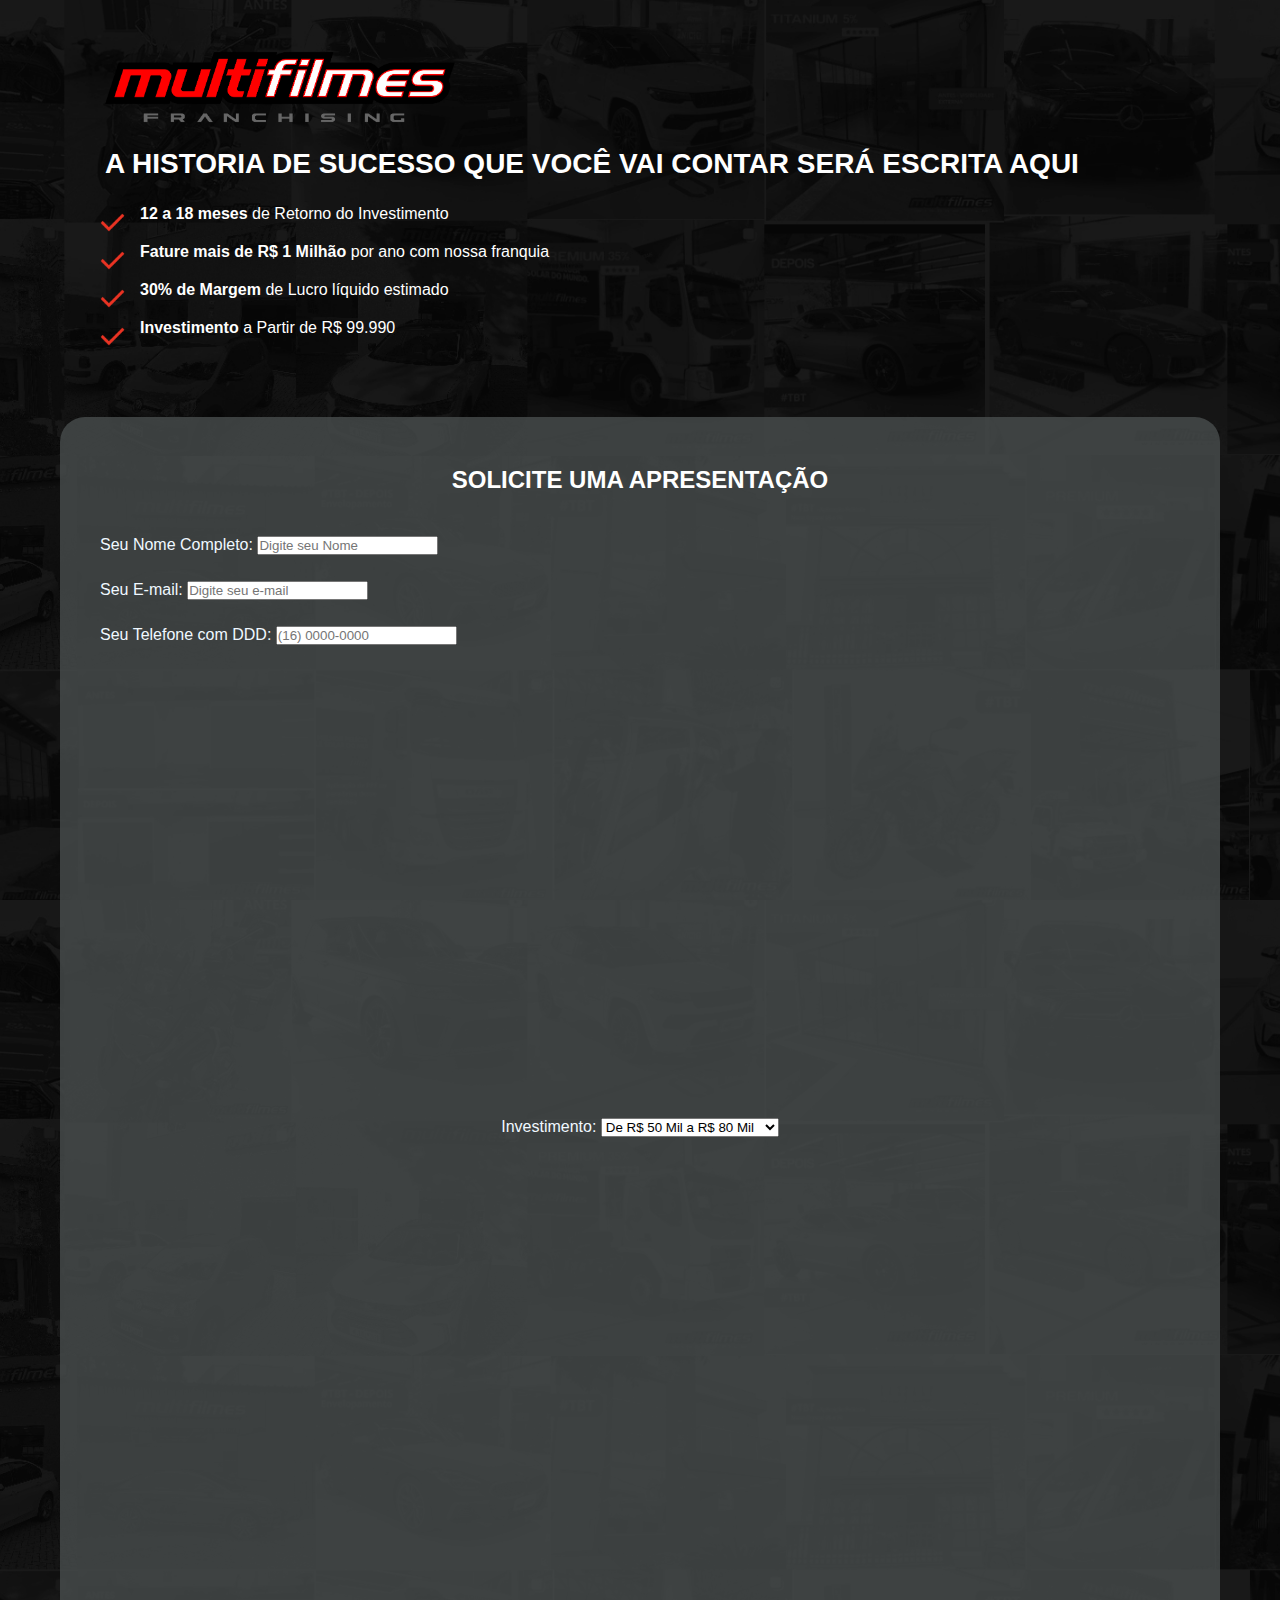
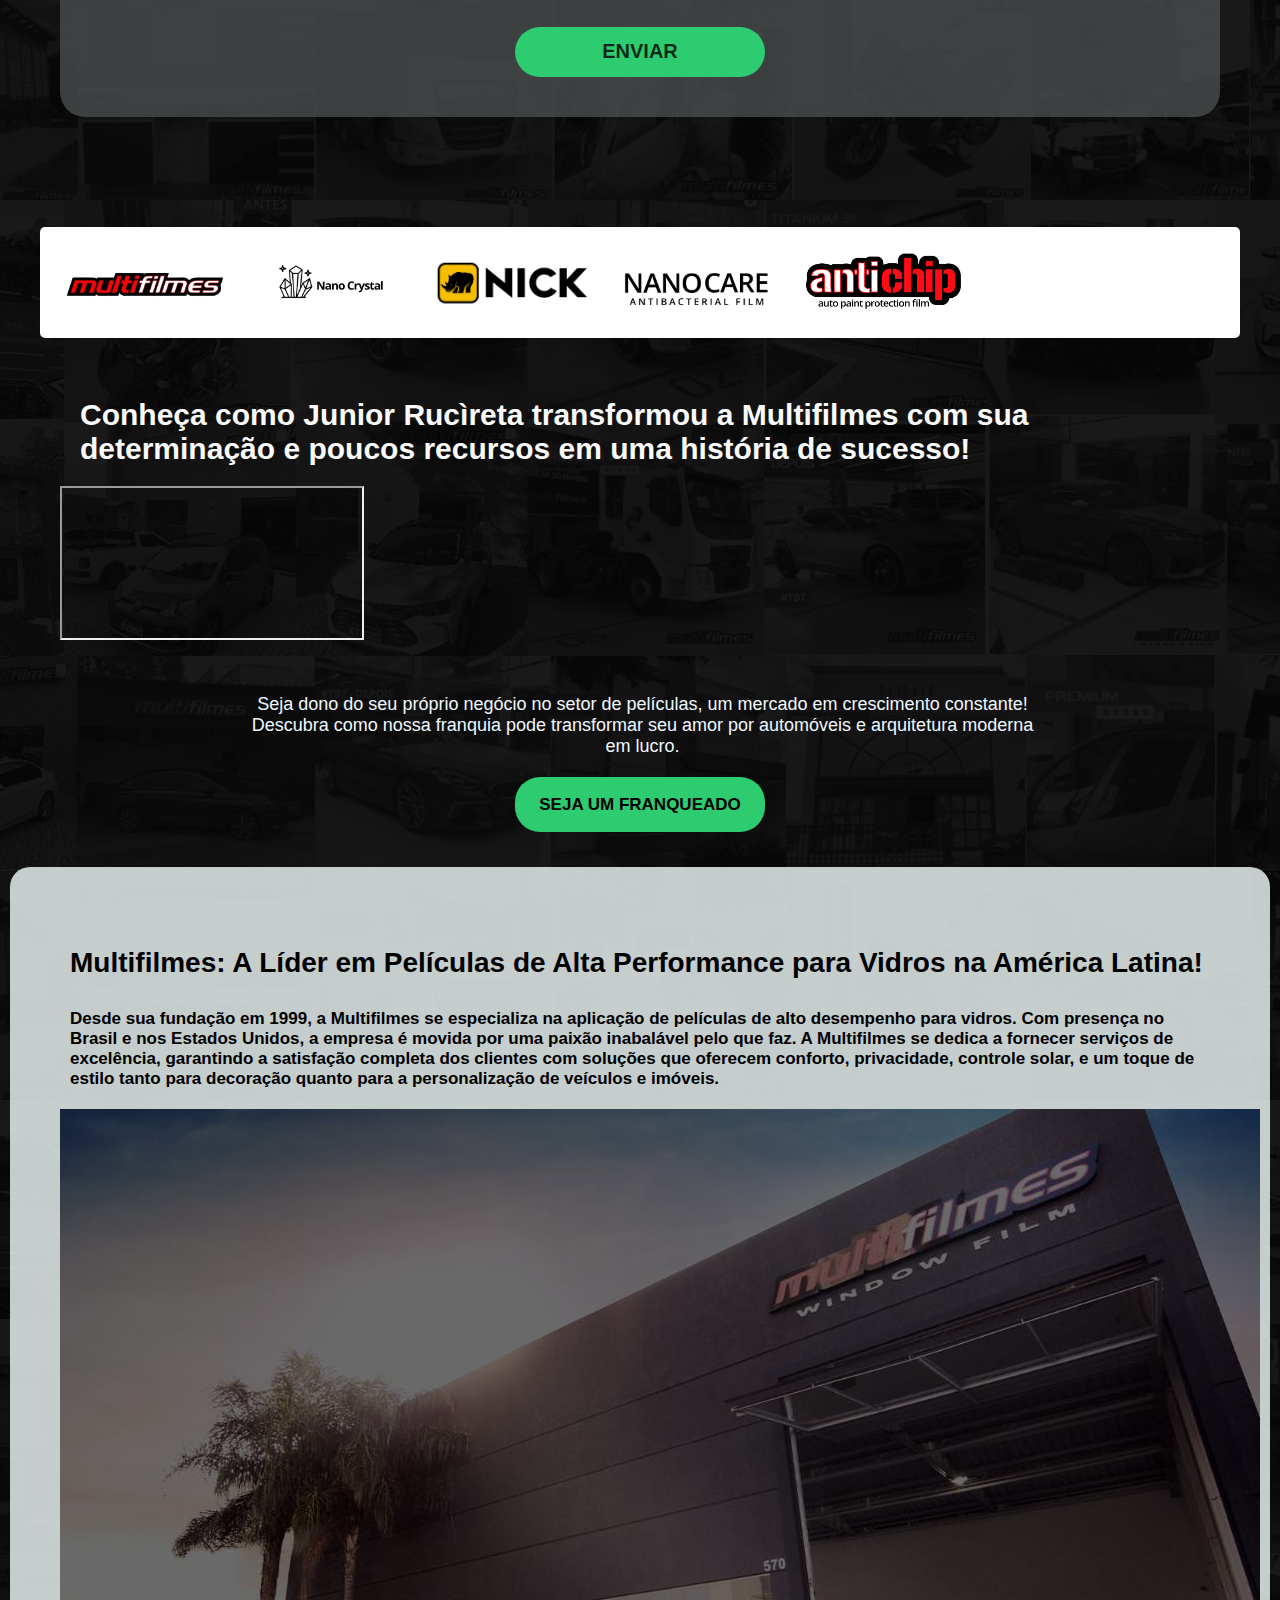
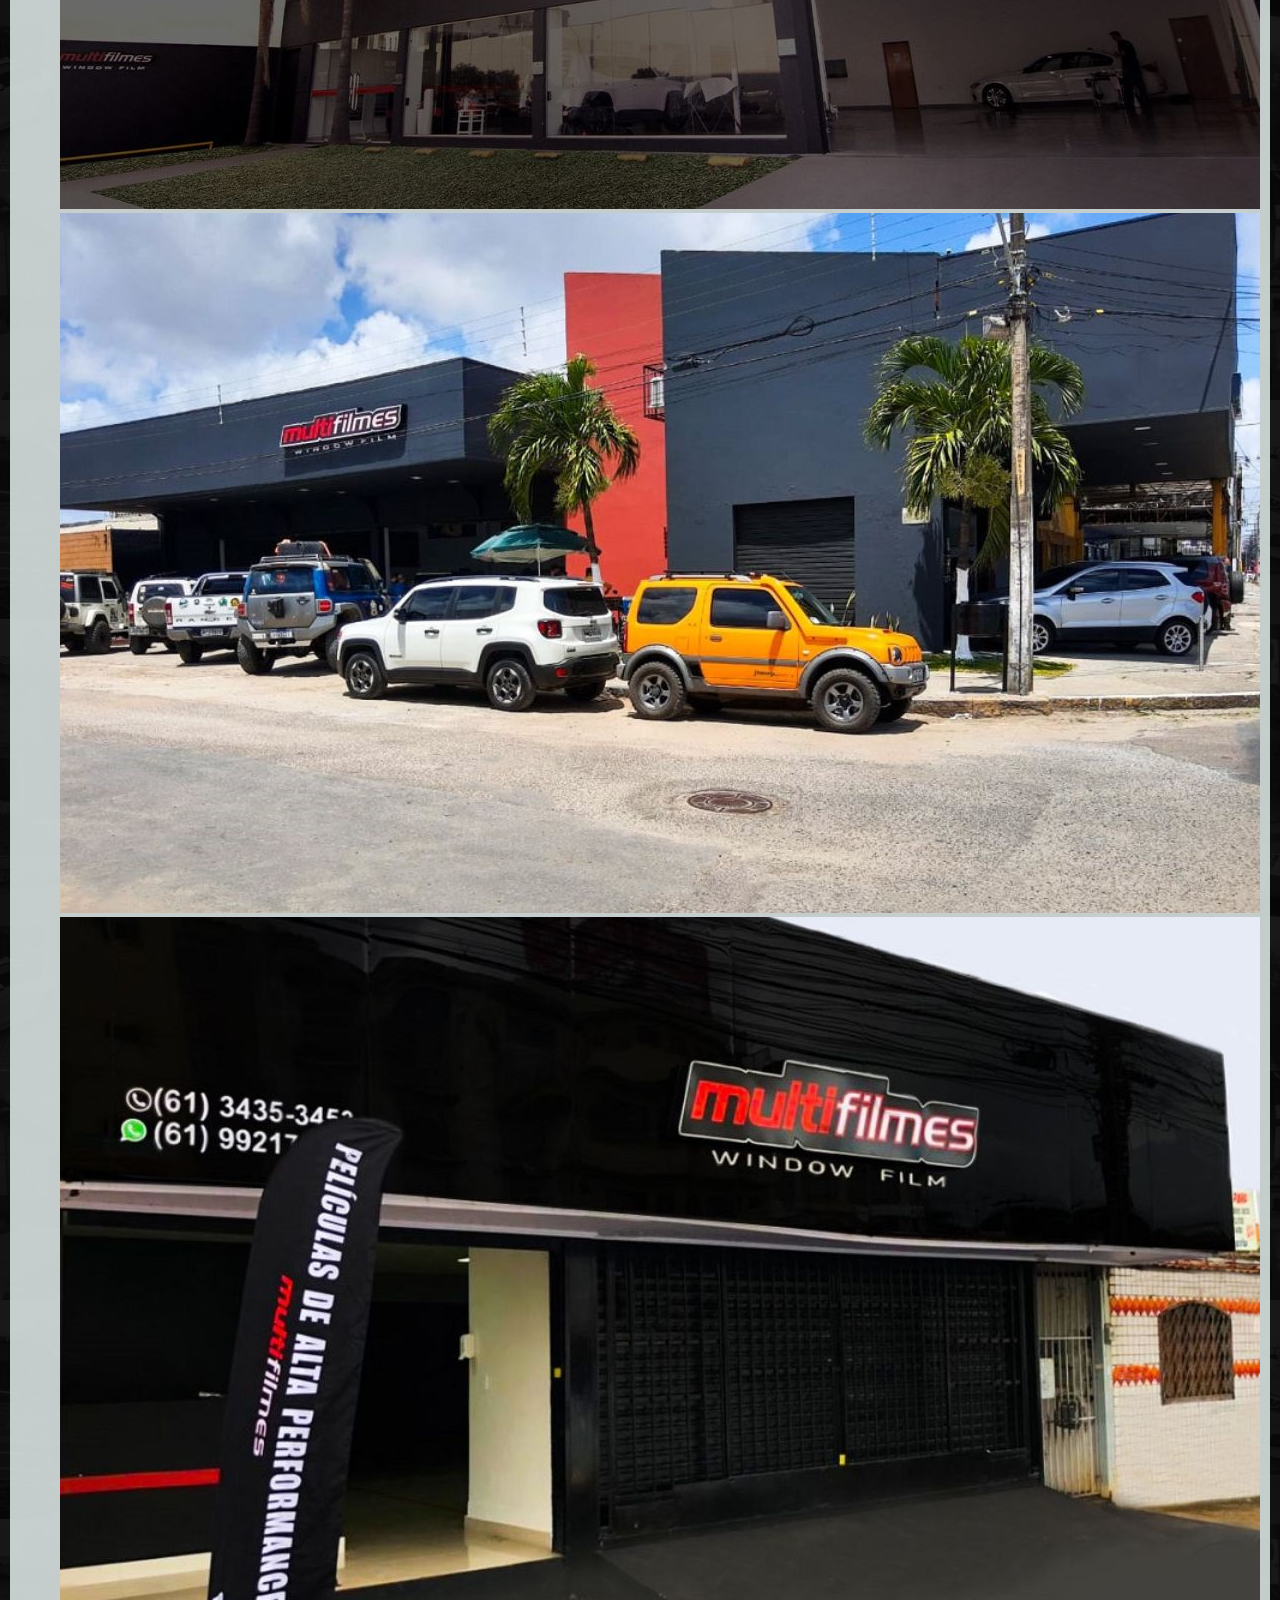
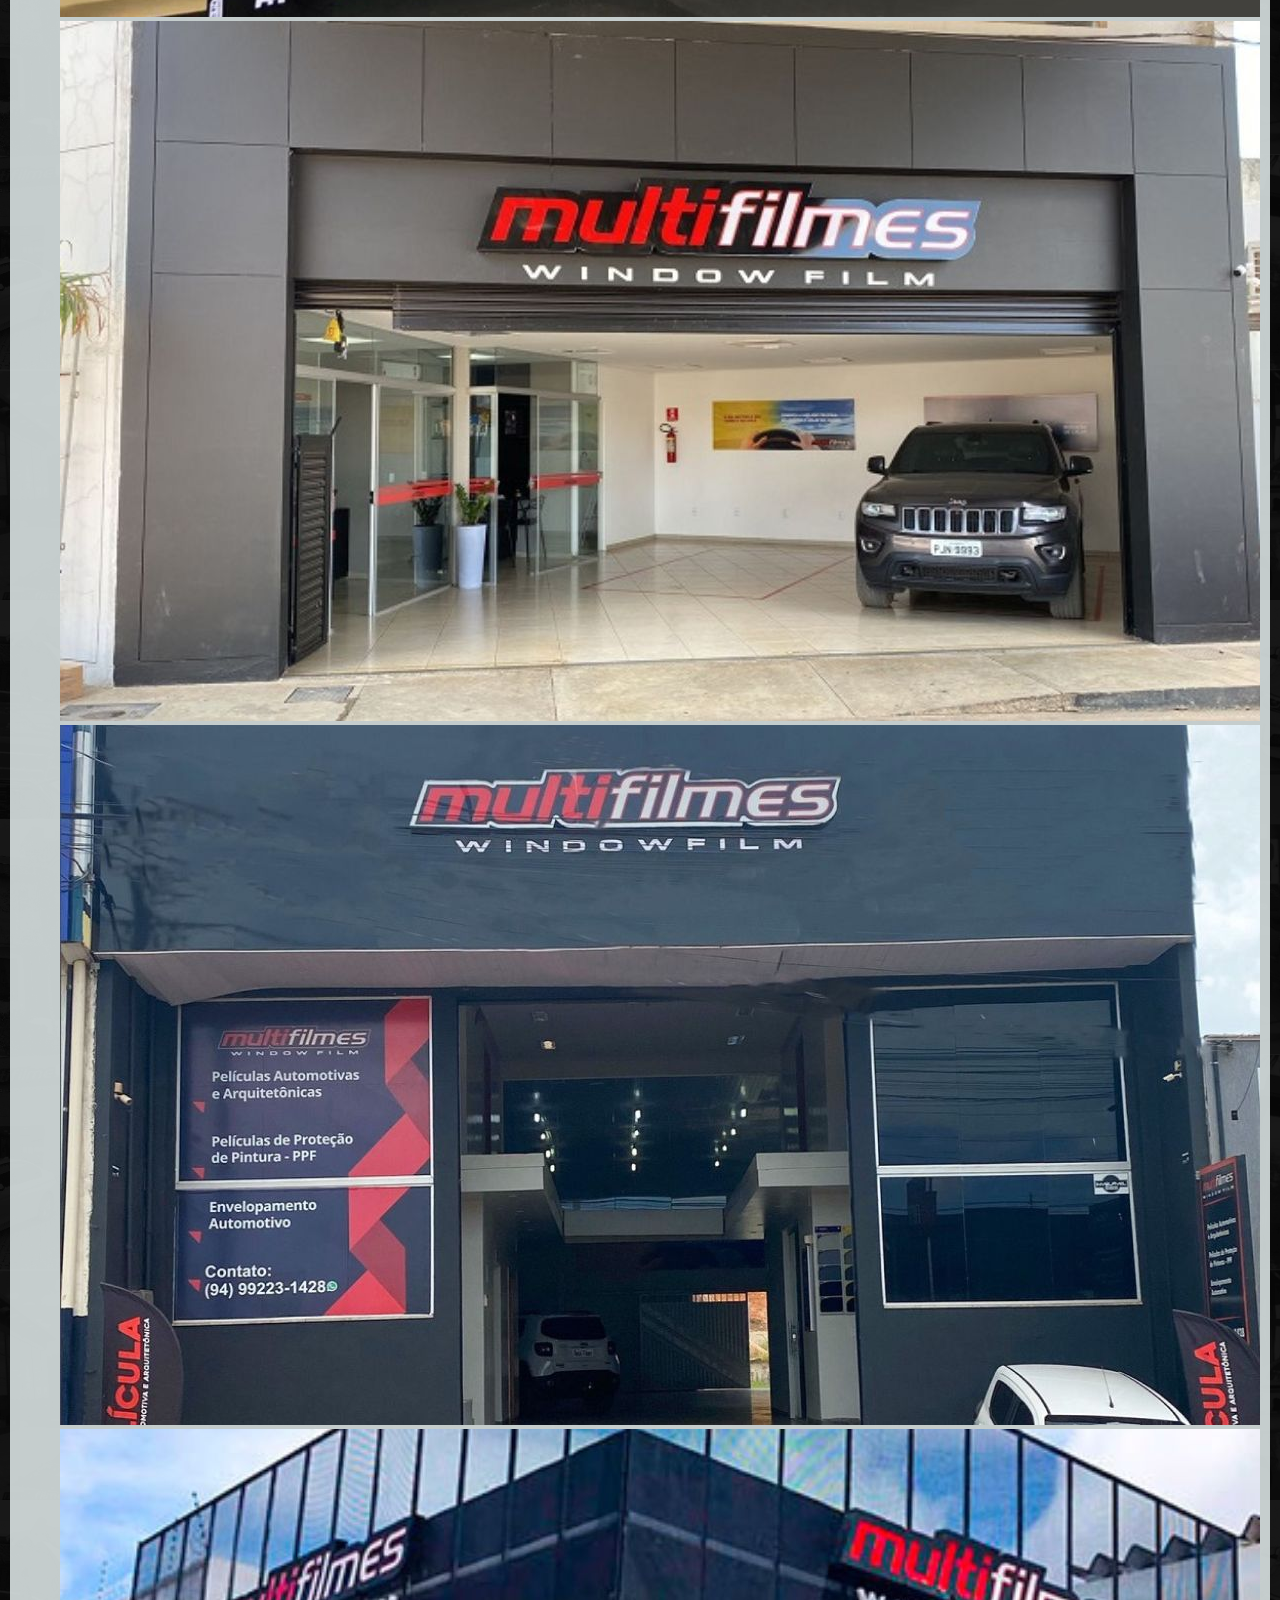
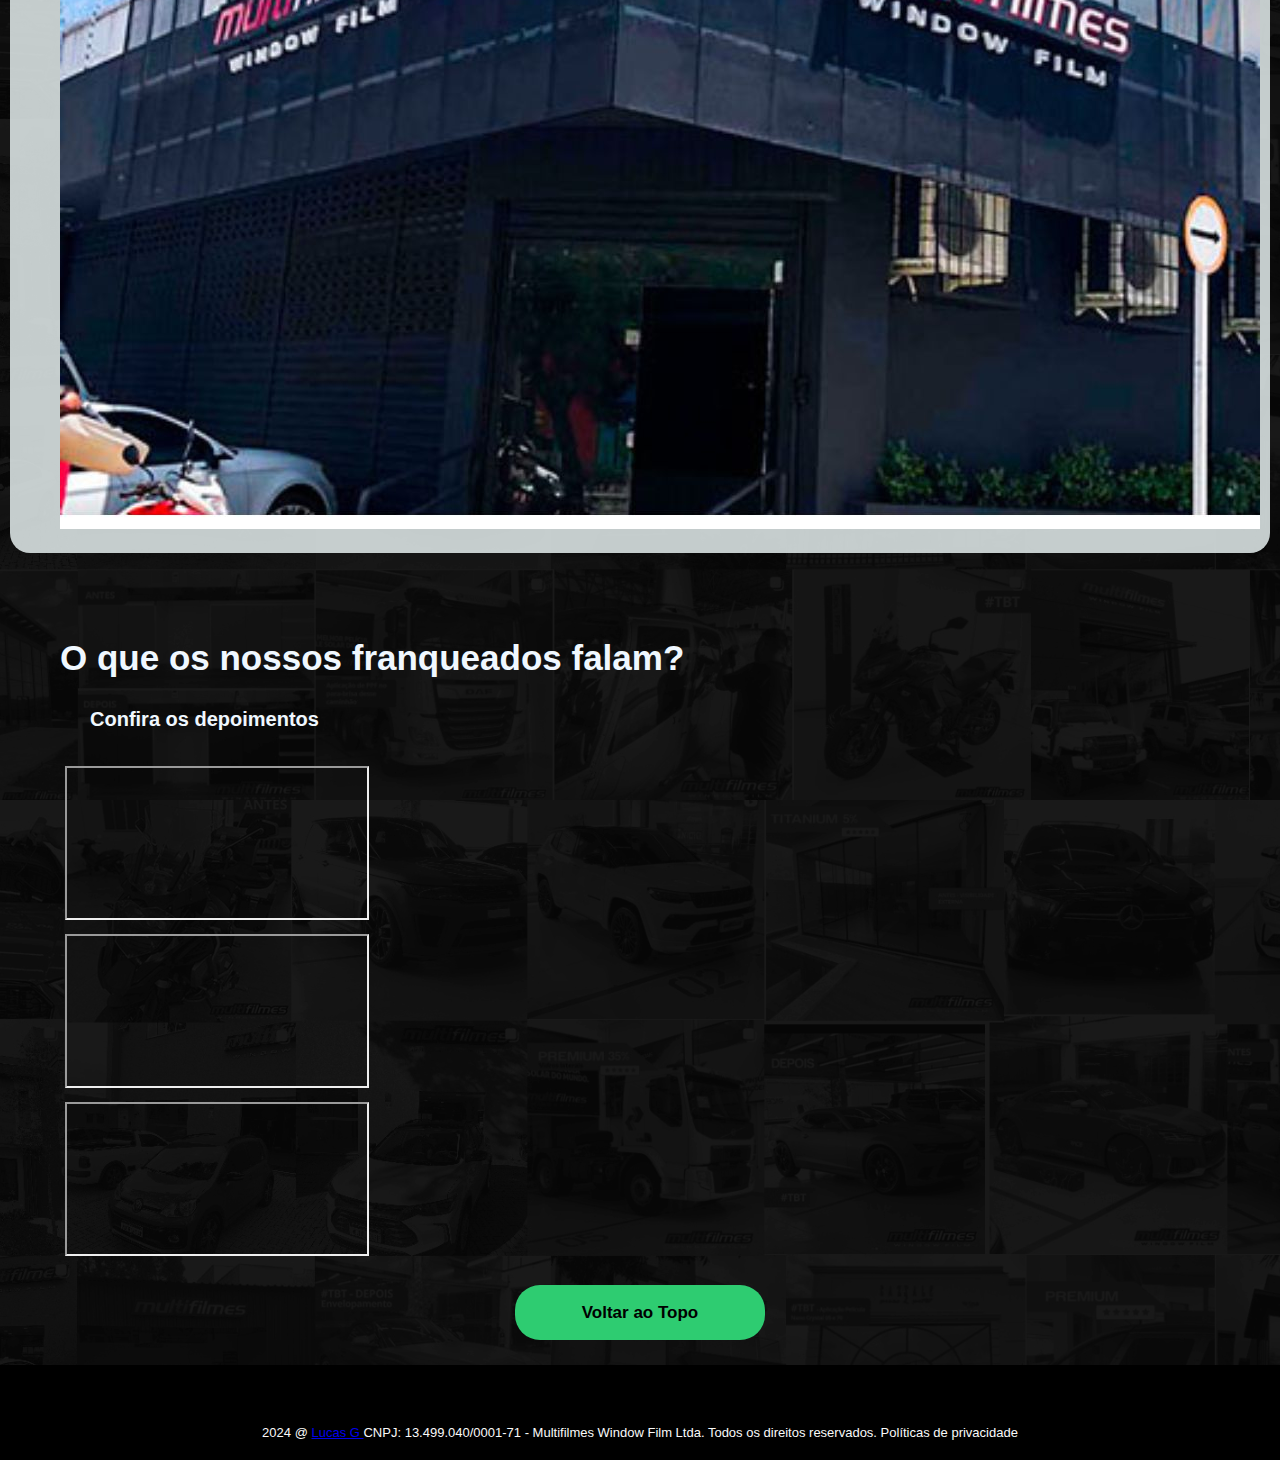
<file: LP- Multifilmes/index.html>
<!doctype html>
<html lang="pt-br">
<head>
    <!-- Required meta tags -->
    <meta charset="utf-8">
    <meta name="viewport" content="width=device-width, initial-scale=1, shrink-to-fit=no">

    <!-- Google Fonts -->
    <link rel="stylesheet" href="https://fonts.googleapis.com/css?family=Roboto:300,400,700&display=swap">

    <!-- Bootstrap CSS -->
    <link rel="stylesheet" href="https://cdn.jsdelivr.net/npm/bootstrap@4.1.3/dist/css/bootstrap.min.css" integrity="sha384-MCw98/SFnGE8fJT3GXwEOngsV7Zt27NXFoaoApmYm81iuXoPkFOJwJ8ERdknLPMO" crossorigin="anonymous">
    <link rel="stylesheet" type="text/css" href="css/estilo.css">
    <title>Multi filmes franquia</title>
    <link rel="icon" href="img/M-300x300.png">

    <!-- Meta Pixel Code -->
<script>
    !function(f,b,e,v,n,t,s)
    {if(f.fbq)return;n=f.fbq=function(){n.callMethod?
    n.callMethod.apply(n,arguments):n.queue.push(arguments)};
    if(!f._fbq)f._fbq=n;n.push=n;n.loaded=!0;n.version='2.0';
    n.queue=[];t=b.createElement(e);t.async=!0;
    t.src=v;s=b.getElementsByTagName(e)[0];
    s.parentNode.insertBefore(t,s)}(window, document,'script',
    'https://connect.facebook.net/en_US/fbevents.js');
    fbq('init', '1413233402619358');
    fbq('track', 'PageView');
    </script>
    <noscript><img height="1" width="1" style="display:none"
    src="https://www.facebook.com/tr?id=1413233402619358&ev=PageView&noscript=1"
    /></noscript>
    <!-- End Meta Pixel Code -->

    <!-- Google tag (gtag.js) -->
<script async src="https://www.googletagmanager.com/gtag/js?id=G-SC79E6WZME"></script>
<script>
  window.dataLayer = window.dataLayer || [];
  function gtag(){dataLayer.push(arguments);}
  gtag('js', new Date());

  gtag('config', 'G-SC79E6WZME');
</script>


</head>
<body>

<section id="home">
    <div class="container">
        <div class="row align-items-center">
            <div class="col-md-6">

            <div class="img-logo">
                <img src="img/logo cinza (1).png" class="img-fluid larger-image" alt="Profile Image">
            

                <form class="txt-leads" >
                    <h1>A HISTORIA DE SUCESSO QUE VOCÊ VAI CONTAR SERÁ ESCRITA AQUI</h1>
                    <p class="lead-paragraph">
                        <img src="img/check.png" alt="Ícone">
                        <strong>12 a 18 meses</strong> de Retorno do Investimento
                    </p>
                    <p class="lead-paragraph">
                        <img src="img/check.png" alt="Ícone">
                        <strong>Fature mais de R$ 1 Milhão</strong> por ano com nossa franquia
                    </p>
                    <p class="lead-paragraph">
                        <img src="img/check.png" alt="Ícone">
                        <strong>30% de Margem</strong> de Lucro líquido estimado
                    </p>

                    <p class="lead-paragraph">
                        <img src="img/check.png" alt="Ícone">
                        <strong>Investimento</strong> a Partir de R$ 99.990
                    </p>
                </form><!--txt-leads-->
            </div>
        </div>

            <nav class="col-md-6">
                <nav class="form-leads">
                    <form action="Page-Obrigado.html" method="get">
                        <h2>SOLICITE UMA APRESENTAÇÃO</h2>
                        <div class="form-group">
                            <label for="nome">Seu Nome Completo:</label>
                            <input type="text" id="nome" placeholder="Digite seu Nome" class="form-control" required>
                        </div>
                        <div class="form-group">
                            <label for="email">Seu E-mail:</label>
                            <input type="email" id="email" placeholder="Digite seu e-mail" class="form-control" required>
                        </div>
                        <div class="form-group">
                            <label for="telefone">Seu Telefone com DDD:</label>
                            <input type="tel" id="telefone" placeholder="(16) 0000-0000" class="form-control" required>
                        </div>


                        <div class="container">
                            <div class="row justify-content-center">
                                <div class="col-md-8 col-lg-6">
                                    <div class="inv-inputs text-white">

                                        <div class="container form-container">
                                            <div class="form-group">
                                                <label for="investimento">Investimento:</label>
                                                <select class="form-control" id="investimento">
                                                    <option>De R$ 50 Mil a R$ 80 Mil</option>
                                                    <option>De R$ 90 Mil a R$ 100 Mil</option>
                                                    <option>Acima de R$ 150 Mil +</option>
                                                </select>
                                            </div>
                                        </div>    
                                    
                                    </div>
                                </div>
                            </div>
                        </div>
                        
                        <form action="Page-Obrigado.html" method="get">
                            <div class="btn-enviar text-center">
                                <input type="submit" class="btn btn-primary" value="ENVIAR">
                            </div>
                        </form>

                    </form>
                </nav>
            </nav>
        </div>
    </div><!--container-->
</section><!--home-->

<section class="marcas" style="padding-top: 35px;">
    <div class="container" style="background-color: white; margin: auto; border-radius: 5px; padding:15px;">
        <div class="row align-items-center">
            <div class="col-md-12 text-center">

                <img src="img/Logo-Multi-filmes.png" class="img-fluid larger-image max-width-180" alt="Multifilmes">

                <img src="img/nanopreto.png" class="img-fluid larger-image max-width-180" alt="Nano Crystal">

                <img src="img/logo 2023 (1).png" class="img-fluid larger-image max-width-180" alt="Nick">

                <img src="img/NANO CARE.jpg" class="img-fluid larger-image max-width-180" alt="Nano care">

                <img src="img/auto paint protection film.png" class="img-fluid larger-image max-width-180" alt="anti-chip">
        </div>
    </div>
</section><!-- marcas -->


<section class="junior">
    <nav class="container">
        <div class="row">
            <div class="col-sm-8 col-12 m-auto text-center">

                <h5>Conheça como Junior Rucìreta transformou a Multifilmes com sua determinação e poucos recursos em uma história de sucesso!</h5>
                <div class="embed-responsive embed-responsive-16by9 mb-3">
                    
                    <iframe class="embed-responsive-item" src="https://www.youtube.com/embed/gJwo_aMizaA" allowfullscreen></iframe>
                    
                </div>

            </div>    
        </div>
    </nav>
</section>

<div class="btn-topo">

    <p style="color: aliceblue; padding: 20px 5px 10px 10px;">Seja dono do seu próprio negócio no setor de películas, um mercado em crescimento constante! Descubra como nossa franquia pode transformar seu amor por automóveis e arquitetura moderna em lucro.</p>


    <a href="#">
        <button type="button" class="btn btn-top">SEJA UM FRANQUEADO</button>
    </a>
</div>


<section id="franquiados">

    <nav class="container">

        
        <div class="row">
            <div class="col-sm-8 m-auto">

                <h2>Multifilmes: A Líder em Películas de Alta Performance para Vidros na América Latina!</h2>

                <p>Desde sua fundação em 1999, a Multifilmes se especializa na aplicação de películas de alto desempenho para vidros. Com presença no Brasil e nos Estados Unidos, a empresa é movida por uma paixão inabalável pelo que faz. A Multifilmes se dedica a fornecer serviços de excelência, garantindo a satisfação completa dos clientes com soluções que oferecem conforto, privacidade, controle solar, e um toque de estilo tanto para decoração quanto para a personalização de veículos e imóveis.</p>
                <div id="carousel-controles" class="carousel slide" data-ride="carousel"><!--carousel-->
                    <div class="carousel-inner">

                        <div class="carousel-item active">

                            <img src="img/Franquiados/1.jpg" class="img-fluid">
    
                            </div>
    
                            <div class="carousel-item ">
    
                            <img src="img/Franquiados/2.jpg" class="img-fluid">
    
                            </div>
    
                            <div class="carousel-item ">
    
                                <img src="img/Franquiados/3.jpg" class="img-fluid">
        
                                </div>
    
                                <div class="carousel-item ">
    
                                <img src="img/Franquiados/4.jpg" class="img-fluid">
            
                                </div>
    
                                <div class="carousel-item ">
    
                                <img src="img/Franquiados/5.jpg" class="img-fluid">
                
                                </div>
    
                                <div class="carousel-item ">
    
                                <img src="img/Franquiados/6.jpg" class="img-fluid">
                    
                            </div>

                    </div><!--Inner-->

                    <a href="#carousel-controles" class="carousel-control-prev" data-slide="prev">
                        <span class="carousel-control-prev-icon"></span>
                    </a>

                    <a href="#carousel-controles" class="carousel-control-next" data-slide="next">
                        <span class="carousel-control-next-icon"></span>
                    </a>

                </div><!--carousel-->

            </div>

        </div><!--Row-->
    
    </nav>

</section ><!--Franquiados + Historia-->

<section id="videos"><!--Videos e Depoimentos-->

    <nav class="container">
        <div class="row">
            <div class="col-sm-8 m-auto text-center">
                <h1>O que os nossos franqueados falam?</h1>
                <p>Confira os depoimentos</p>
                
                <div class="embed-responsive embed-responsive-16by9 mb-3">
                    <iframe class="embed-responsive-item" src="https://www.youtube.com/embed/_v-rJ65vawQ" allowfullscreen></iframe>
                </div>
                
                <div class="embed-responsive embed-responsive-16by9 mb-3">
                    <iframe class="embed-responsive-item" src="https://www.youtube.com/embed/UlNUjcSDii0" allowfullscreen></iframe>
                </div>
                
                <div class="embed-responsive embed-responsive-16by9 mb-3">
                    <iframe class="embed-responsive-item" src="https://www.youtube.com/embed/mdjR0ndBz80" allowfullscreen></iframe>
                </div>
            </div>
        </div>
    </nav>

</section><!--Videos e Depoimentos-->

<div class="btn-topo">
    <a href="#">
        <button type="button" class="btn btn-top">Voltar ao Topo</button>
    </a>
</div>







<footer>
    <div class="container">
        <div class="row align-items-center">
            
            <div class="col-md-12 "> <!-- Coluna para o texto -->
                <h3>2024 @ <a href="https://www.linkedin.com/in/lucas-gestordetrafego/"> Lucas G </a>CNPJ: 13.499.040/0001-71 - Multifilmes Window Film Ltda. Todos os direitos reservados. Políticas de privacidade </h3>
            </div>
        </div>
    </div>
</footer>


<!-- Optional JavaScript -->
<!-- jQuery first, then Popper.js, then Bootstrap JS -->

<!--RD STATION-->
<script type="text/javascript" async src="https://d335luupugsy2.cloudfront.net/js/loader-scripts/4d9ea43a-5558-4a8c-90ba-5b2133448bd3-loader.js" ></script>
<!--RD STATION-->


<script src="https://code.jquery.com/jquery-3.3.1.slim.min.js" integrity="sha384-q8i/X+965DzO0rT7abK41JStQIAqVgRVzpbzo5smXKp4YfRvH+8abtTE1Pi6jizo" crossorigin="anonymous"></script>
<script src="https://cdn.jsdelivr.net/npm/popper.js@1.14.3/dist/umd/popper.min.js" integrity="sha384-ZMP7rVo3mIykV+2+9J3UJ46jBk0WLaUAdn689aCwoqbBJiSnjAK/l8WvCWPIPm49" crossorigin="anonymous"></script>
<script src="https://cdn.jsdelivr.net/npm/bootstrap@4.1.3/dist/js/bootstrap.min.js" integrity="sha384-ChfqqxuZUCnJSK3+MXmPNIyE6ZbWh2IMqE241rYiqJxyMiZ6OW/JmZQ5stwEULTy" crossorigin="anonymous"></script>
</body>
</html>
</file>
<file: LP- Multifilmes/css/estilo.css>
* {
    margin: 0;
    padding: 0;
    box-sizing: border-box;
    font-family: "Outfit", sans-serif;
}

html{
    scroll-behavior: smooth;
}


html, body {
    height: 100%;
    background-image: url(../img/04.jpg);
    background-size: cover;
    background-position: center;
}

footer {
    background: black;
    padding: -20px 0px -10px 0px;
    margin: 0px;
    padding-top: 20px;
}

/*investimento seleção*/

.form-container {
    display: flex;
    justify-content: center;
    align-items: center;
    height: 100vh;
}


.inv-title h6 {
    color: white; /* Cor do texto branca */
    margin-bottom: 20px; /* Espaço inferior */
    font-size: 25px;
    font-weight: 550;
}

.inv-group {
    text-align: center; /* Centraliza os itens do grupo */
}

.inv-input {
    display: flex; /* Usa flexbox para alinhar itens verticalmente */
    align-items: center; /* Alinha os itens verticalmente */
}

.form-check-input {
    margin-right: 10px; /* Espaço entre o input radio e o label */
    cursor: pointer; /* Cursor ao passar por cima */
}

.form-check-label {
    color: white; /* Cor do texto branca */
    cursor: pointer; /* Cursor ao passar por cima */
}




/*investimento seleção*/


.img-logo{
    padding: 10px;
    margin: 10px;

}

.container {
    max-width: 1200px;
    margin: auto;
    padding: 20px;
    
}

.txt-leads {
    text-align: center;
    color: white;
    
}

.txt-leads h1 {
    text-align: left;
    margin: 10px;
    padding: 10px 15px;
    
    margin-top: 0px;
    
    font-size: 28px;
    font-weight: 550;
}

.txt-leads p {
    text-align: left;
    margin: 10px;
    padding: 5px;
}

.form-leads {
    width: 100%;
    background-color: rgba(72, 77, 77, 0.801);
    border-radius: 25px;
    line-height: 45px;
    margin: 55px 0;
    padding: 40px;
}
.form-group{
    color: aliceblue;
}

form h2 {
    text-align: center;
    color: rgb(255, 255, 255);
    margin-bottom: 20px;
}

.input-box label {
    display: block;
    color: rgb(255, 255, 255);
}

.input-box {
    margin-bottom: 10px;
}

.input-box input {
    width: 100%;
    padding: 10px;
    border-radius: 20px;
    border: none;
}

.btn-enviar {
    text-align: center;
    margin-top: 30px;
}

.btn-enviar input {
    width: 250px;
    height: 50px;
    border: none;
    background-color: #2ecc71;
    color: rgba(3, 3, 3, 0.829);
    font-size: 20px;
    font-weight: 700;
    border-radius: 25px;
    cursor: pointer;
}

.lead-paragraph img {
    float: left;
    width: 35px;
    margin-right: 10px;
    vertical-align: middle;
}

.larger-image {
    width: 100%; /* Make image responsive */
    max-width: 400px; /* Adjust max-width as needed */
    height: auto;
}

@media (max-width: 768px) {
    .txt-leads {
        margin-bottom: 20px;
    }

    .form-leads {
        margin: 20px 0;
    }

    .btn-enviar input {
        width: 100%;
    }

}


/*SESÃO 2 FRANQUIADOS*/
#franquiados{
    
    border-radius: 20px;
    padding-top: 50px;
    margin: 10px;
    background-size: cover;
    background-position: center;
    background: rgba(228, 238, 238, 0.853);
    
}

#franquiados h2{
    text-align: left;
    margin: 3px;
    padding: 20px 10px;
    font-size: 28px;
    font-weight: 600;
    color: rgb(0, 0, 0);
}

#franquiados h2{
    text-align: left;
    margin: 10px;
    padding: 10px 0px;
    margin-top: 0px;
    color:black;

}


#franquiados .container p{
    padding: 10px;
    margin-bottom: 10px;
    font-size: 17px;
    font-weight: 600;
    color: rgb(0, 0, 0);
    
    border-radius: 20px;
}

/*SESÃO 3 VIDEOS*/

#videos {
    padding-top: 25px;
    margin-top: 40px;
    
}

#videos h1{
    color: aliceblue;
    font-size: 35px;
    font-weight: 600;

}
#videos p{
    margin: 10px;
    padding: 20px;
    color: aliceblue;
    font-size: 20px;
    font-weight: 550;

}

#videos iframe{
    padding: 0px;
    margin: 5px;
}


/* Botão Voltar ao Topo */

.btn-topo {
    bottom: 20px;
    left: 50%;
    text-align: center;
    padding-top: 0px;
    padding-bottom: 25px;
}
.btn-top {
    width: 250px;
    height: 55px;
    border: none;
    background-color: #2ecc71;
    color: rgb(0, 0, 0);
    font-size: 17px;
    font-weight: 650;
    border-radius: 25px;
    cursor: pointer;
    
    
    
}

.btn-topo p {
    max-width: 800px; /* Define uma largura máxima para o parágrafo */
    margin: 10px auto; /* Auto margem horizontal para centralizar */
    padding: 10px;
    color: rgb(255, 255, 255);
    font-size: 18px;
    font-weight: 400;
    text-align: center; /* Texto centralizado */

    /* Adaptação para telas menores */
    @media (max-width: 768px) {
        max-width: 100%; /* Em telas menores, ocupar a largura total disponível */
        font-size: 16px; /* Reduzir um pouco o tamanho da fonte para telas menores */
    }
}



/*Historia junior*/
.junior{
    padding-top: 20px;
}

.junior h5{
    padding: 20px;
    font-size: 30px;
    font-weight: 600;
    color: rgb(250, 250, 250);
}
 /* Estilo do texto adicional */

@media (max-width: 768px) {
    .junior h5 {
        font-size: 20px; /* Tamanho para telas menores (celulares) */
        
    }
    
}

h3{
    padding-top: 0;
    font-size: 13px;
    font-weight: 400;
    color: rgb(250, 250, 250);
    text-align: center;
}
footer .container h3{
    text-align: center;
    padding-top: 20px;
}



.max-width-180 {
    max-width: 180px;
    height: auto; /* Mantém a proporção da imagem */
    padding:10px;
}
</file>
